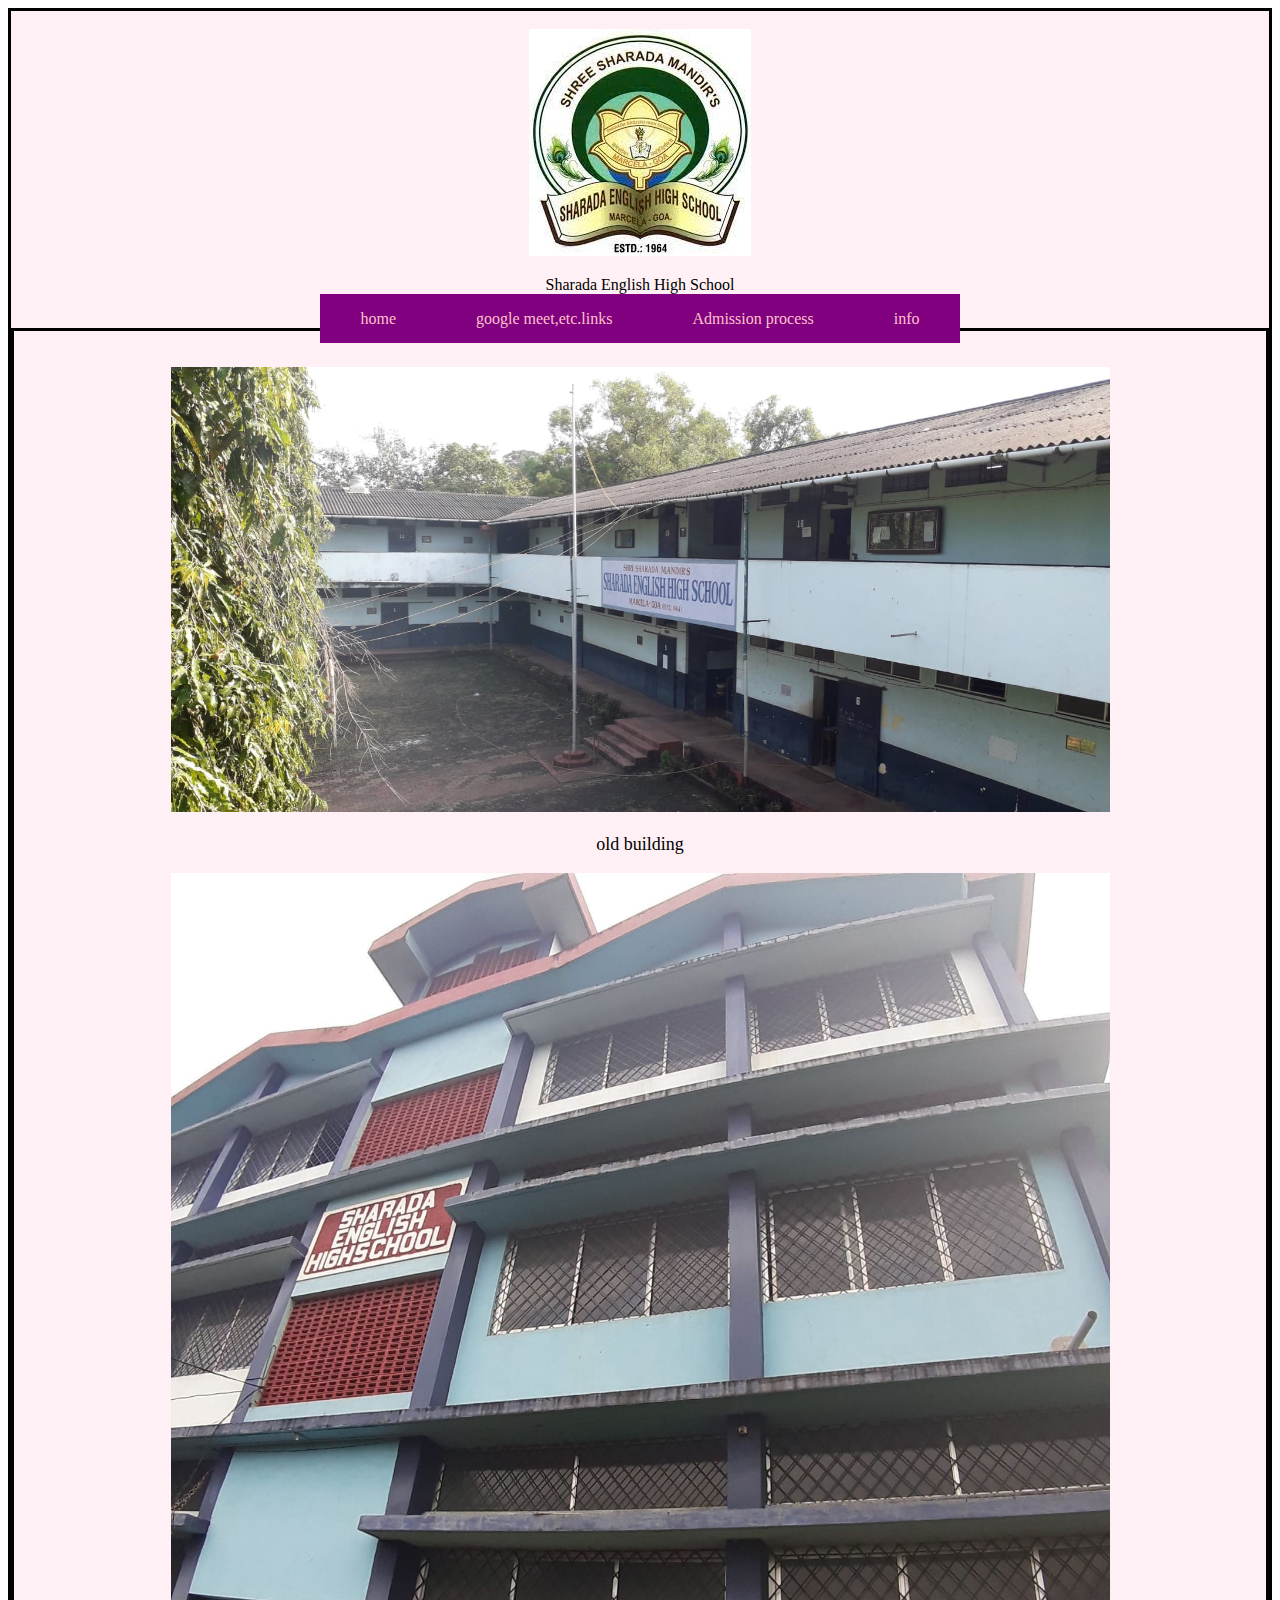
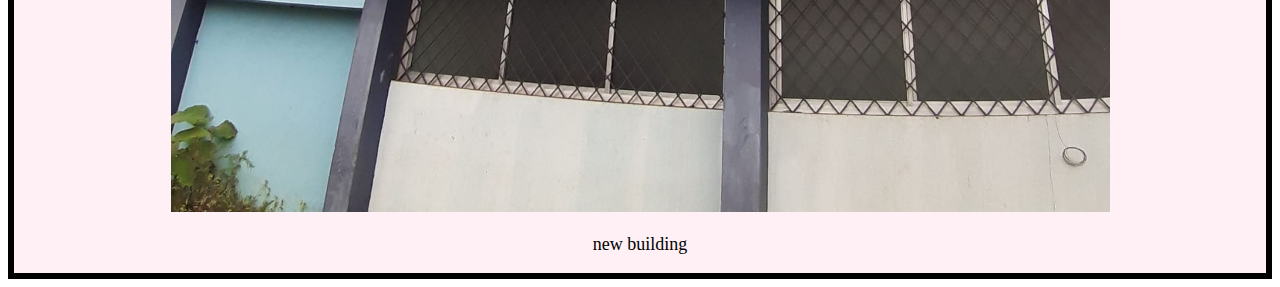
<file: index.html>
<!DOCTYPE html>
<html lang="en">
<head>
    <link rel="stylesheet" href="style.css">
    <meta charset="UTF-8">
    <meta http-equiv="X-UA-Compatible" content="IE=edge">
    <meta name="viewport" content="width=device-width, initial-scale=1.0">
    <title>Sharada English High school</title>  
</head>
<body>
    <div class="background">
    <Div class="logo"> 
        <br>
    <span class="img1"><img src="logo.png" alt="error"></span>
    <div class="logotext">
    <p>Sharada&nbsp;English&nbsp;High&nbsp;School</p>
        <!-- code for nav -->
        <nav class="nav">
        <a href="index.html">home</a><a href="links.html">google meet,etc.links</a><a href="admisionprocess.html">Admission process</a><a href="info.html">info</a>
    </nav>
    </div>
    <div class="background2">
        <br>
        <div class="img2">
            <br>
        <img src="old building.png" alt="error">
        <p>old building</p>
        <img src="new building.png" alt="error">
        <p>new building</p>
    </div>
    </div>
</div>
</Div>
</body>
</html>
</file>
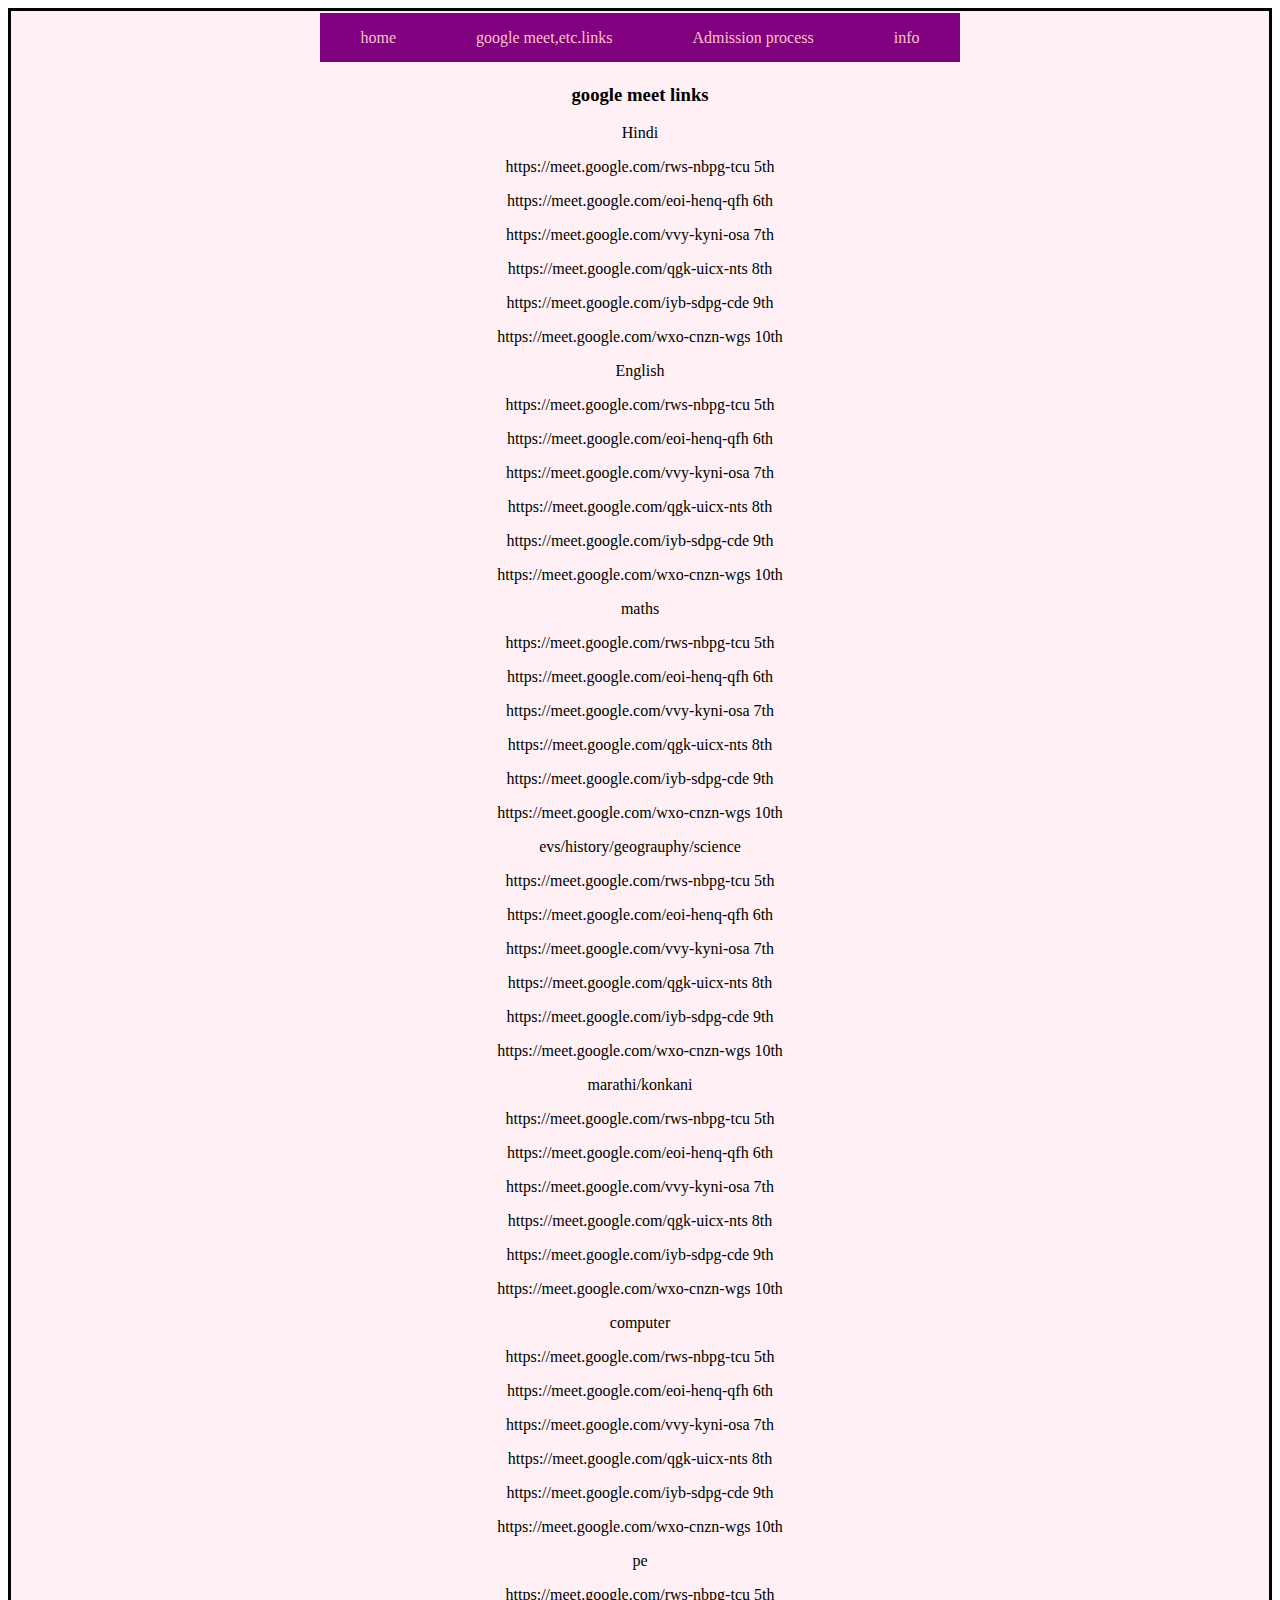
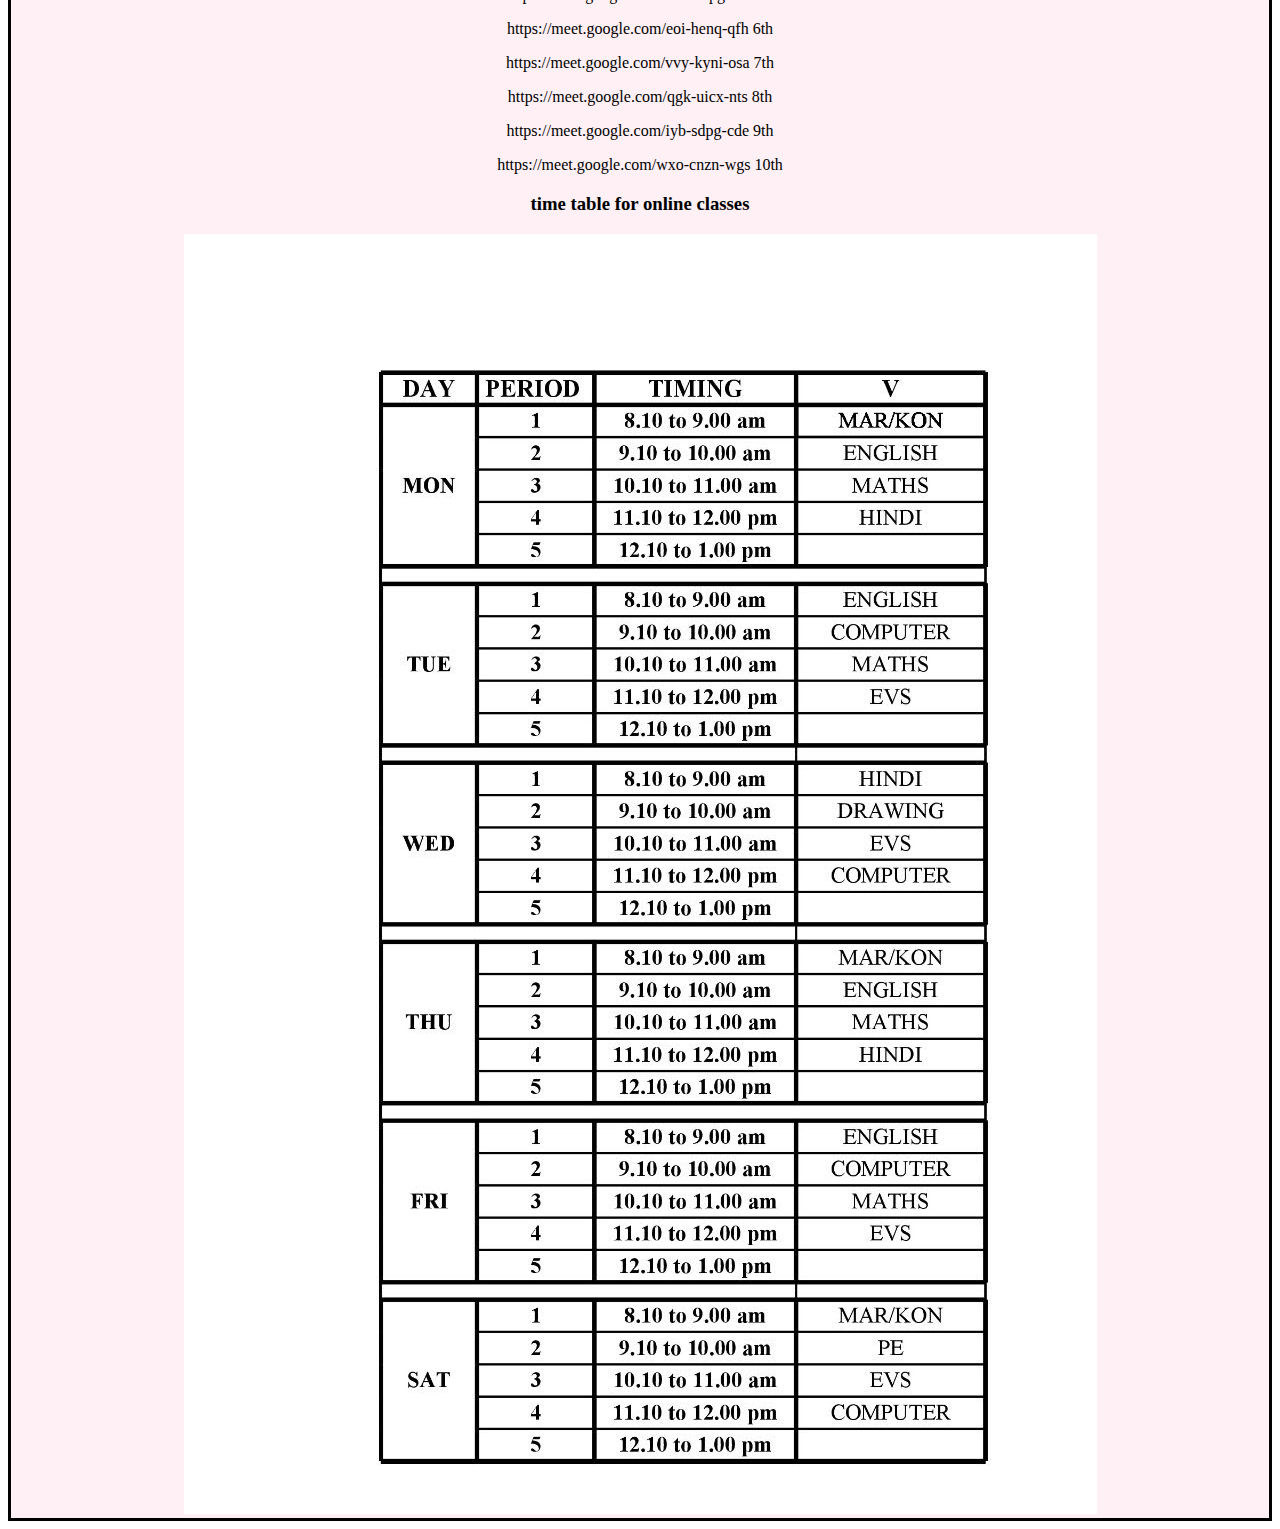
<file: links.html>
<!DOCTYPE html>
<html lang="en">
<head>
    <link rel="stylesheet" href="style.css">
    <meta charset="UTF-8">
    <meta http-equiv="X-UA-Compatible" content="IE=edge">
    <meta name="viewport" content="width=device-width, initial-scale=1.0">
    <title>google meet,etc.links</title>
</head>
<body>
    <div class="background4">
     <!-- code for nav -->
     <br>
     <nav class="nav">
        <a href="index.html">home</a><a href="links.html">google meet,etc.links</a><a href="admisionprocess.html">Admission process</a><a href="info.html">info</a>
    </nav>
    <br>
    <div class="gm">
    <h3>google meet links</h3>
    <p> Hindi </p>
    <span>
    <p>https://meet.google.com/rws-nbpg-tcu 5th</p>
    <p>https://meet.google.com/eoi-henq-qfh 6th</p>
    <p>https://meet.google.com/vvy-kyni-osa 7th</p>
    <p>https://meet.google.com/qgk-uicx-nts 8th</p>
    <p>https://meet.google.com/iyb-sdpg-cde 9th</p>
    <p>https://meet.google.com/wxo-cnzn-wgs 10th</p>
    <p>English</p>
    <p>https://meet.google.com/rws-nbpg-tcu 5th</p>
    <p>https://meet.google.com/eoi-henq-qfh 6th</p>
    <p>https://meet.google.com/vvy-kyni-osa 7th</p>
    <p>https://meet.google.com/qgk-uicx-nts 8th</p>
    <p>https://meet.google.com/iyb-sdpg-cde 9th</p>
    <p>https://meet.google.com/wxo-cnzn-wgs 10th</p>
    <p>maths</p>
    <p>https://meet.google.com/rws-nbpg-tcu 5th</p>
    <p>https://meet.google.com/eoi-henq-qfh 6th</p>
    <p>https://meet.google.com/vvy-kyni-osa 7th</p>
    <p>https://meet.google.com/qgk-uicx-nts 8th</p>
    <p>https://meet.google.com/iyb-sdpg-cde 9th</p>
    <p>https://meet.google.com/wxo-cnzn-wgs 10th</p>
    <p>evs/history/geograuphy/science</p>
    <p>https://meet.google.com/rws-nbpg-tcu 5th</p>
    <p>https://meet.google.com/eoi-henq-qfh 6th</p>
    <p>https://meet.google.com/vvy-kyni-osa 7th</p>
    <p>https://meet.google.com/qgk-uicx-nts 8th</p>
    <p>https://meet.google.com/iyb-sdpg-cde 9th</p>
    <p>https://meet.google.com/wxo-cnzn-wgs 10th</p>
    <p>marathi/konkani</p>
    <p>https://meet.google.com/rws-nbpg-tcu 5th</p>
    <p>https://meet.google.com/eoi-henq-qfh 6th</p>
    <p>https://meet.google.com/vvy-kyni-osa 7th</p>
    <p>https://meet.google.com/qgk-uicx-nts 8th</p>
    <p>https://meet.google.com/iyb-sdpg-cde 9th</p>
    <p>https://meet.google.com/wxo-cnzn-wgs 10th</p>
    <p>computer</p>
    <p>https://meet.google.com/rws-nbpg-tcu 5th</p>
    <p>https://meet.google.com/eoi-henq-qfh 6th</p>
    <p>https://meet.google.com/vvy-kyni-osa 7th</p>
    <p>https://meet.google.com/qgk-uicx-nts 8th</p>
    <p>https://meet.google.com/iyb-sdpg-cde 9th</p>
    <p>https://meet.google.com/wxo-cnzn-wgs 10th</p>
    <p>pe</p>
    <p>https://meet.google.com/rws-nbpg-tcu 5th</p>
    <p>https://meet.google.com/eoi-henq-qfh 6th</p>
    <p>https://meet.google.com/vvy-kyni-osa 7th</p>
    <p>https://meet.google.com/qgk-uicx-nts 8th</p>
    <p>https://meet.google.com/iyb-sdpg-cde 9th</p>
    <p>https://meet.google.com/wxo-cnzn-wgs 10th</p>
</span>
    <h3>time table for online classes</h3>
    <img src="time table.png" alt="error">
    </div>
    </div>
</body>
</html>
</file>
<file: style.css>
.background{
    background-color:lavenderblush;
    border-style: solid;
}
.logo{
    text-align: center;
}
.logotext{
    font: bold;
}
.nav a{
    background-color: purple;
    color: pink;
    text-decoration: none;
    padding: 16px 40px ;
    text-align: center;
   }
.nav a:hover{
    color: purple;
    background-color: pink;
}
.nav a:active{
    color: purple;
    background-color: pink;
}
.background2{
    background-color:lavenderblush;
    border-style: solid;
}
.background2 p{
    font-size: large; 

}
.img2 img{
    display: flexbox;
    width: 75%;
    margin: 0%;
    text-align: center;
}
.background3{
    background-color:lavenderblush;
    border-style: solid;
    text-align: center;
}
.img3 img{
    display: flexbox;
    width: 75%;
    margin: 0%;
    text-align: center;
}
.img4 img{
    display: flexbox;
    width: 75%;
    margin: 0%;
    text-align: center;
}
.background4{
    background-color: lavenderblush;
    border: solid;
    text-align: center;
}
.background5{
    background-color: lavenderblush;
    border: solid;
    text-align: center;
}
.link a{
    text-align: center;
    background-color: purple;
    color: pink;
    text-decoration: none;
    padding: 12px 16px ;
}
.link a:hover{
    color: purple;
    background-color: pink; 
}
.link p{
    font: italic;
}
</file>
